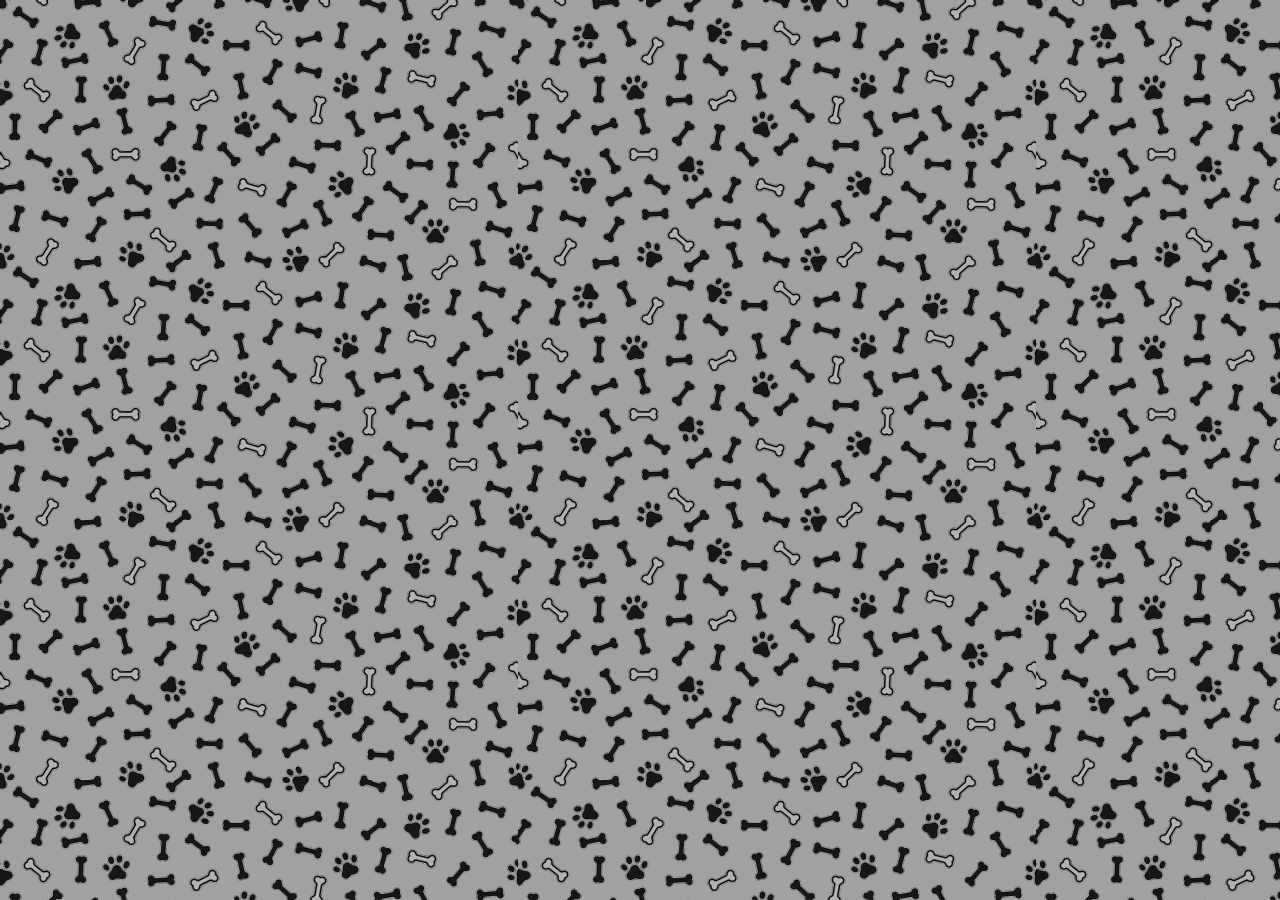
<file: cart.html>
<!DOCTYPE html>
<html lang="en">
<head>
    <meta charset="UTF-8">
    <meta http-equiv="X-UA-Compatible" content="IE=edge">
    <meta name="viewport" content="width=device-width, initial-scale=1.0">
    <link href="https://cdn.jsdelivr.net/npm/bootstrap@5.1.3/dist/css/bootstrap.min.css" rel="stylesheet" integrity="sha384-1BmE4kWBq78iYhFldvKuhfTAU6auU8tT94WrHftjDbrCEXSU1oBoqyl2QvZ6jIW3" crossorigin="anonymous">
    <link rel="stylesheet" href="./styles/styles.css" />
    <title>Document</title>
</head>
<body>
    <section>
    <div id="cart-items">

    </div>
</section>
    <script src="https://cdn.jsdelivr.net/npm/bootstrap@5.1.3/dist/js/bootstrap.bundle.min.js" integrity="sha384-ka7Sk0Gln4gmtz2MlQnikT1wXgYsOg+OMhuP+IlRH9sENBO0LRn5q+8nbTov4+1p" crossorigin="anonymous"></script>
    <!-- <script src="./scripts/main.js"></script> -->
    <script src="./scripts/main2.js"></script>
</body>
</html>
</file>
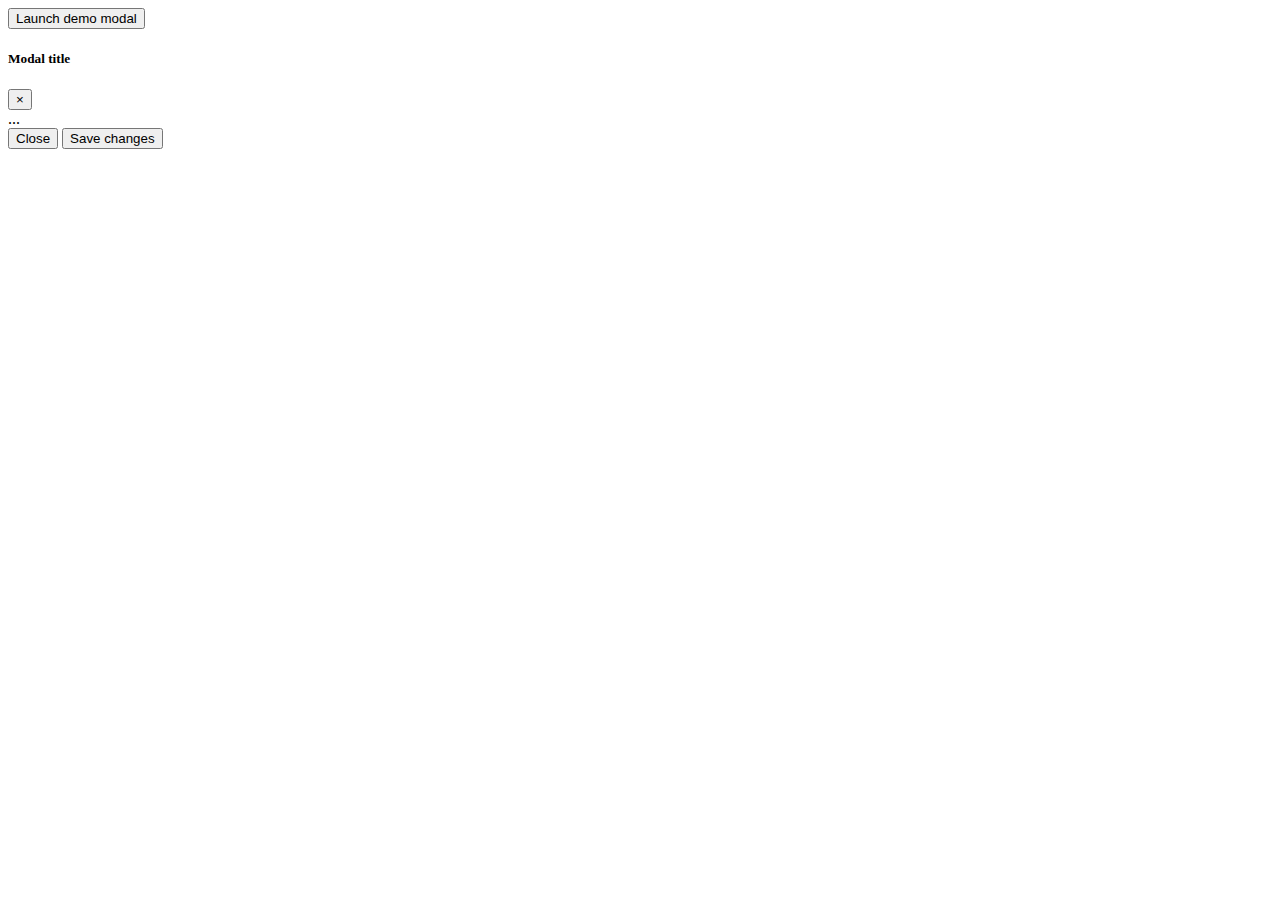
<file: machete.html>
<html lang="en">
<head>
    <meta charset="UTF-8">
    <meta http-equiv="X-UA-Compatible" content="IE=edge">
    <meta name="viewport" content="width=device-width, initial-scale=1.0">
    <link href="https://cdn.jsdelivr.net/npm/bootstrap@5.1.3/dist/css/bootstrap.min.css" rel="stylesheet" integrity="sha384-1BmE4kWBq78iYhFldvKuhfTAU6auU8tT94WrHftjDbrCEXSU1oBoqyl2QvZ6jIW3" crossorigin="anonymous">
    <title>Document</title>
</head>
<body>
    <!-- Button trigger modal -->
<button type="button" class="btn btn-primary" data-toggle="modal" data-target="#exampleModalLong">
    Launch demo modal
  </button>
  
  <!-- Modal -->
  <div class="modal fade" id="exampleModalLong" tabindex="-1" role="dialog" aria-labelledby="exampleModalLongTitle" aria-hidden="true">
    <div class="modal-dialog" role="document">
      <div class="modal-content">
        <div class="modal-header">
          <h5 class="modal-title" id="exampleModalLongTitle">Modal title</h5>
          <button type="button" class="close" data-dismiss="modal" aria-label="Close">
            <span aria-hidden="true">&times;</span>
          </button>
        </div>
        <div class="modal-body">
          ...
        </div>
        <div class="modal-footer">
          <button type="button" class="btn btn-secondary" data-dismiss="modal">Close</button>
          <button type="button" class="btn btn-primary">Save changes</button>
        </div>
      </div>
    </div>
  </div>
  <script src="https://cdn.jsdelivr.net/npm/bootstrap@5.1.3/dist/js/bootstrap.bundle.min.js" integrity="sha384-ka7Sk0Gln4gmtz2MlQnikT1wXgYsOg+OMhuP+IlRH9sENBO0LRn5q+8nbTov4+1p" crossorigin="anonymous"></script>
</body>
</html>
</file>
<file: styles/styles.css>
@import url("https://fonts.googleapis.com/css2?family=Mochiy+Pop+P+One&display=swap");

fieldset {
  width: 40vh;
  margin: 1.5rem;
}

/* BODY */

body {
  background-color: rgba(2, 2, 2, 0.096);
  background-image: linear-gradient(rgba(0, 0, 0, 0.3), rgba(0, 0, 0, 0.3)),
    url(../assets/huesitosypatitas.png);
}
/* HEADER Y NAVBAR*/
header {
  margin-bottom: 3rem;
  font-weight: bold;
}

#logo-navbar {
  width: 4rem;
  height: 4rem;
  margin-bottom: 1rem;
}

nav {
  min-height: 10vh;
}

nav ul li {
  font-size: 1.3rem;
}

.navbar-toggler {
  background-color: rgb(211, 211, 211);
}

/* CAROUSEL BANNER */

#carouselExampleControls {
  margin: 0 1.5rem;
  margin-bottom: 3rem;
}

.carousel-content h1 {
  padding: 18rem 3rem 0rem 3rem;
  color: white;
  text-shadow: 2px 2px 6px #000000;
}

.foto-carousel-1 {
  height: 70vh;
  width: 100%;
  background-image: linear-gradient(rgba(0, 0, 0, 0.3), rgba(0, 0, 0, 0.3)),
    url(../assets/the-pet-shop-steve-crisp.jpg);
  background-position: bottom;
  background-size: cover;
}

.foto-carousel-2 {
  height: 70vh;
  width: 100%;
  background-image: linear-gradient(rgba(0, 0, 0, 0.3), rgba(0, 0, 0, 0.3)),
    url(../assets/pet-shop-jenny-newland.jpg);
  background-position: top;
  background-size: cover;
}

.foto-carousel-3 {
  height: 70vh;
  width: 100%;
  background-image: linear-gradient(rgba(0, 0, 0, 0.3), rgba(0, 0, 0, 0.3)),
    url(../assets/Pet-Shop_WEB_a4ba0aed-5a41-414a-afb7-5739da148c44.jpg);
  background-position: center;
  background-size: cover;
}

#heroe-container {
  min-height: 90vh;
}

.container-item1 {
  transform: rotate(-15deg);
}

#heroe-banner {
  min-height: 90vh;
  display: flex;
  background-image: url(../assets/logobanner.png);
  background-size: cover;
}

h1 {
  height: 100%;
  font-size: 3.3rem;
  text-align: center;
  display: flex;
  justify-content: center;
  align-items: center;
  color: white;
  font-family: "Mochiy Pop P One", sans-serif;
  text-shadow: 0 3.5px 0 rgb(0, 0, 0);
}

/*MAIN */

main {
  margin: 0 1.5rem;
}

#container-main-1 {
  margin-bottom: 3rem;
  background-color: #181313b8;
  padding-bottom: 2rem;
}

.main-container {
  min-height: 90vh;
  display: flex;
}

.div-main {
  min-height: 90vh;
  font-family: "Mochiy Pop P One", sans-serif;
}

.contact-main h1 {
  padding-left: 5rem;
}

main .div-main-1 {
  display: flex;
  color: white;
  align-items: center;
  justify-content: center;
  border-radius: 0 17rem 10rem 10rem;
}

main .circle-container {
  padding-top: 3rem;
  min-height: 60vh;
  border-radius: 25%;
  width: 80%;
  -webkit-border-radius: 25%;
  -moz-border-radius: 25%;
  -ms-border-radius: 25%;
  -o-border-radius: 25%;
  text-shadow: 0 1px 0 rgb(0, 0, 0);
}

main .div-main-1 h2 {
  text-align: center;
  font-size: 2.5rem;
  margin-bottom: 2rem;
}

main .div-main-1 p {
  font-size: 0.9rem;
  text-align: justify;
}

main .div-main-2 {
  background-image: url(../assets/veterinario-img.png);
  background-position: top;
  background-size: cover;
}
textarea {
  width: 100%;
  margin: 0.6rem auto;
  border: none;
  border-radius: 0.5rem;
}
.iframe-map {
  border-radius: 0.5rem;
  box-shadow: 0px 0px 5px #000000;
}
.form-style {
  background-color: #9b7151bd;
  border-radius: 0.6rem;
  padding: 1rem 0;
  box-shadow: 0px 0px 8px #000000;
  color: white;
  text-shadow: 0px 0px 6px #000000;
}

.contact-bg-image {
  background-image: url(../assets/1636583220398.png);
  background-position: top;
  background-size: 20rem;
  background-repeat: no-repeat;
}

#cont-buscador input {
  width: 20rem;
}
#buttonSubmit {
  background-color: #508eb5de;
  color: white;
  text-shadow: 0px 0px 6px #000000;
  box-shadow: 0px 0px 3px #000000;
  margin: 1rem auto;
}
#buttonSubmit:hover {
  background-color: #1396e7de;
  box-shadow: 0px 0px 10px #000000;
}

/* FOOTER */

footer {
  font-family: "Mochiy Pop P One", sans-serif;
}

footer ul {
  list-style: none;
  display: flex;
  justify-content: space-around;
  align-items: center;
  /* padding-top: ; */
  padding: 1rem;
}

footer ul li a {
  text-decoration: none;
  color: white;
}

/* TARJETAS */

.card-body {
  display: flex;
  flex-direction: column;
  justify-content: center;
  align-items: center;
  text-align: center;
  height: 500px;
}

.card-img {
  width: 12.5rem;
}

.card-title {
  height: 15%;
}

.card-description {
  height: 30%;
}

.card-text {
  height: 5%;
}

.description {
  display: block;
  font-size: 1.2rem;
  position: absolute;
  height: 0;
  top: 0;
  opacity: 0;
  padding: 18px 8%;
  background-color: white;
  overflow-y: scroll;
  transition: 0.8s ease;
}

.card-description:hover .description {
  opacity: 1;
  height: 80%;
}

.swal2-styled.swal2-confirm {
  background-color: black !important;
}

.cont-art {
  box-shadow: 0 0 4px #696969e5;
  transition: 0.4s;
  max-width: 30rem;
}

.cont-art:hover {
  box-shadow: 0 0 14px #3f3f3fe1;
  transition: 0.6s;
}

ul {
  margin-bottom: 0;
}

#cart-items {
}
</file>
